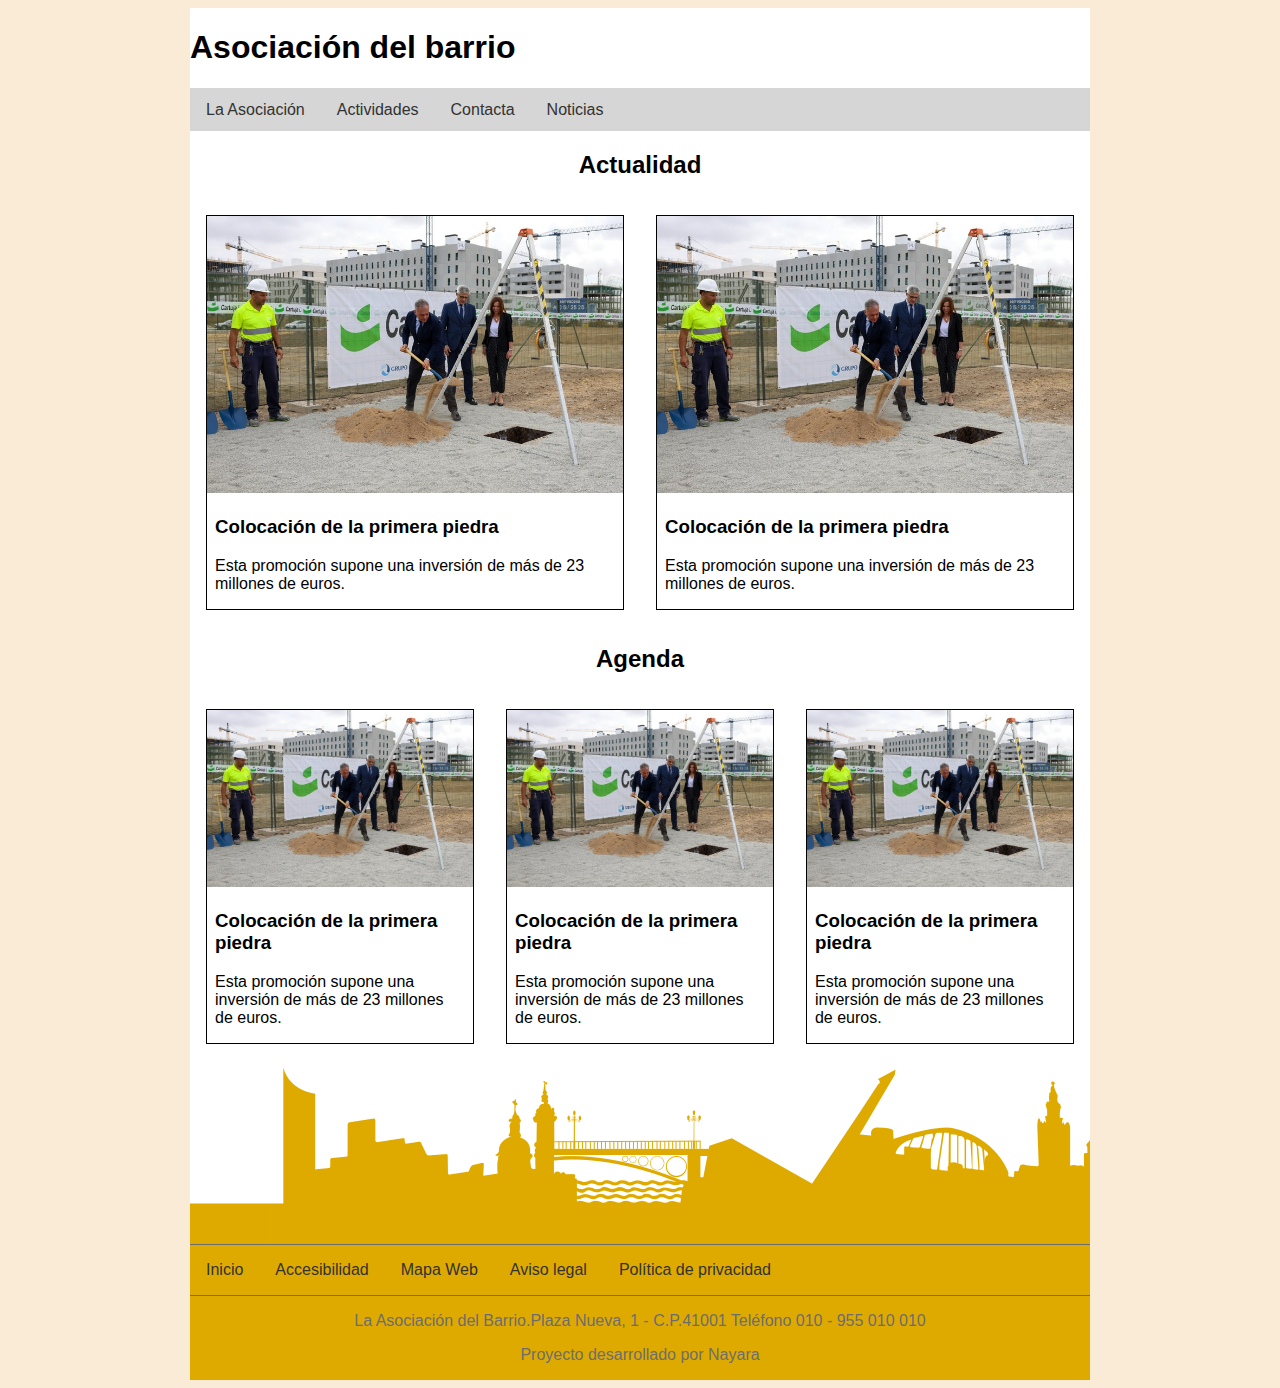
<file: index.html>
<!DOCTYPE html>
<html lang="es-ES">
<head>
    <meta charset="UTF-8">
    <meta name="viewport" content="width=device-width, initial-scale=1.0">
    <title>Asociación del Barrio</title>
    <link rel="stylesheet" href="estilos.css">
</head>
<body>
    <div class="contenedor">
        <header>
            <h1>Asociación del barrio</h1>
            <nav>
                <ul>
                    <li><a href="laasociacion.html">La Asociación</a></li>
                    <li><a href="actividades.html">Actividades</a></li>
                    <li><a href="contacta.html">Contacta</a></li>
                    <li><a href="noticias.html">Noticias</a></li>
                </ul>
            </nav>
        </header>
        <main>
            <!---Dos columnas de seis-->
            <section class="col-12">
                <h2>Actualidad</h2>
                <div class="row col-12">
                <article class="col-6">
                   <a href="#">
                    <div class="actualidad01">
                        
                        <img src="image/colocapiedra.png" width="100%" alt="Colocación de la primera piedra" title="Colocación de la primera piedra">
                    <div class="actualidadNoticia">
                    <h3>Colocación de la primera piedra</h3>
                    <p>Esta promoción supone una inversión de más de 23 millones de euros.
                    </p>
                    </div>
                    
                    </div>
                </a>
                </article>
                <article class="col-6">
                    <a href="#">
                     <div class="actualidad01">
                         
                         <img src="image/colocapiedra.png" width="100%" alt="Colocación de la primera piedra" title="Colocación de la primera piedra">
                     <div class="actualidadNoticia">
                     <h3>Colocación de la primera piedra</h3>
                     <p>Esta promoción supone una inversión de más de 23 millones de euros.
                     </p>
                     </div>
                     
                     </div>
                 </a>
                 </article>
            
                </div>
            </section>
            <!--Fin dos columnas de seis-->

            <!---Tres columnas de cuatro-->
            <section class="col-12">
                <h2>Agenda</h2>
                <div class="row col-12">
                <article class="col-4">
                   <a href="#">
                    <div class="actualidad01">
                        
                        <img src="image/colocapiedra.png" width="100%" alt="Colocación de la primera piedra" title="Colocación de la primera piedra">
                    <div class="actualidadNoticia">
                    <h3>Colocación de la primera piedra</h3>
                    <p>Esta promoción supone una inversión de más de 23 millones de euros.
                    </p>
                    </div>
                    
                    </div>
                </a>
                </article>
                <article class="col-4">
                    <a href="#">
                     <div class="actualidad01">
                         
                         <img src="image/colocapiedra.png" width="100%" alt="Colocación de la primera piedra" title="Colocación de la primera piedra">
                     <div class="actualidadNoticia">
                     <h3>Colocación de la primera piedra</h3>
                     <p>Esta promoción supone una inversión de más de 23 millones de euros.
                     </p>
                     </div>
                     
                     </div>
                 </a>
                 </article>
                 <article class="col-4">
                    <a href="#">
                     <div class="actualidad01">
                         
                         <img src="image/colocapiedra.png" width="100%" alt="Colocación de la primera piedra" title="Colocación de la primera piedra">
                     <div class="actualidadNoticia">
                     <h3>Colocación de la primera piedra</h3>
                     <p>Esta promoción supone una inversión de más de 23 millones de euros.
                     </p>
                     </div>
                     
                     </div>
                 </a>
                 </article>
                </div>
            </section>
            <!---Fin tres columnas de cuatro-->

        </main>
        <footer class="col-12">
            <div class="silueta"></div>
            <nav>
                <ul>
                    <li><a href="#">Inicio</a></li>
                    <li><a href="#">Accesibilidad</a></li>
                    <li><a href="#">Mapa Web</a></li>
                    <li><a href="#">Aviso legal</a></li>
                    <li><a href="#">Política de privacidad</a></li>
                </ul>
            </nav>
                <p>La Asociación del Barrio.Plaza Nueva, 1 - C.P.41001 Teléfono 010 - 955 010 010</p>
    
                <p>Proyecto desarrollado por Nayara</p>
            
        </footer>
    </div> <!--FIN de contenedor-->
</body>
</html>
</file>
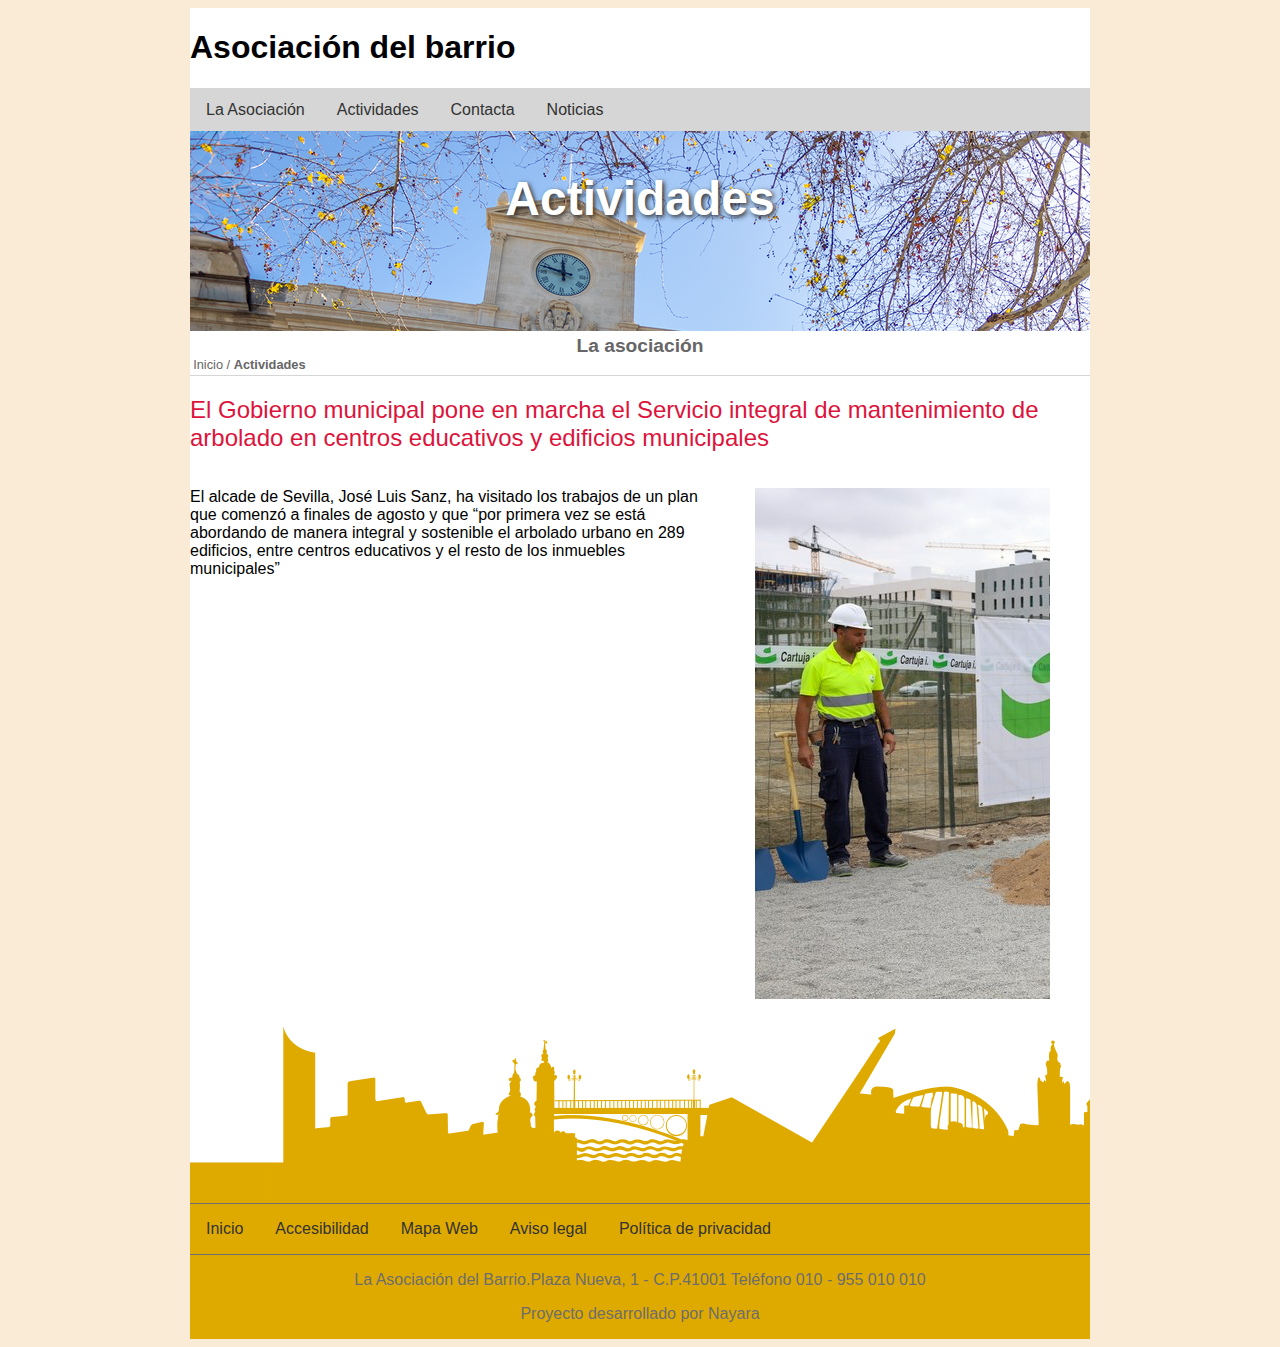
<file: actividades.html>
<!DOCTYPE html>
<html lang="es-ES">
<head>
    <meta charset="UTF-8">
    <meta name="viewport" content="width=device-width, initial-scale=1.0">
    <title>Actividades de la Asociación del Barrio</title>
    <link rel="stylesheet" href="estilos.css">
</head>
<body>
    <div class="contenedor">
        <header>
            <h1>Asociación del barrio</h1>
            <nav>
              <ul>
                    <li><a href="laasociacion.html">La Asociación</a></li>
                    <li><a href="actividades.html">Actividades</a></li>
                    <li><a href="contacta.html">Contacta</a></li>
                    <li><a href="noticias.html">Noticias</a></li>
                </ul>
            </nav>
        </header>
        <main>
            <!---Dos columnas de seis-->
            <section class="col-12 noticiasbg">
                <h2>Actividades</h2>
               
            </section>
            <section class="col-12 migadepan">
                <h2><a href="index.html">La asociación</a></h2>
                <p><a href="index.html">Inicio</a> /  <b>Actividades</b></p>
            </section>

            <section class="col-12 noticia">
                <h2> El Gobierno municipal pone en marcha el Servicio integral de mantenimiento de arbolado en centros educativos y edificios municipales</h2>
                <div class="row col-12">
                    <article>
                        <div class="col-7">
                            <p>El alcade de Sevilla, José Luis Sanz, ha visitado los trabajos de un plan que comenzó a finales de agosto y que “por primera vez se está abordando de manera integral y sostenible el arbolado urbano en 289 edificios, entre centros educativos y el resto de los inmuebles municipales”</p>
                        </div>
                        <div class="col-5">
                            <figure>
                                <img src="image/colocapiedra.png">
                            </figure>
                        </div>
                    </article>

                </div> <!---Fin del row-->


            </section>
           
               

        </main>
        <footer class="col-12">
            <div class="silueta"></div>
            <nav>
                <ul>
                    <li><a href="#">Inicio</a></li>
                    <li><a href="#">Accesibilidad</a></li>
                    <li><a href="#">Mapa Web</a></li>
                    <li><a href="#">Aviso legal</a></li>
                    <li><a href="#">Política de privacidad</a></li>
                </ul>
            </nav>
                <p>La Asociación del Barrio.Plaza Nueva, 1 - C.P.41001 Teléfono 010 - 955 010 010</p>
    
                <p>Proyecto desarrollado por Nayara</p>
            
        </footer>
    </div> <!--FIN de contenedor-->
</body>
</html>
</file>
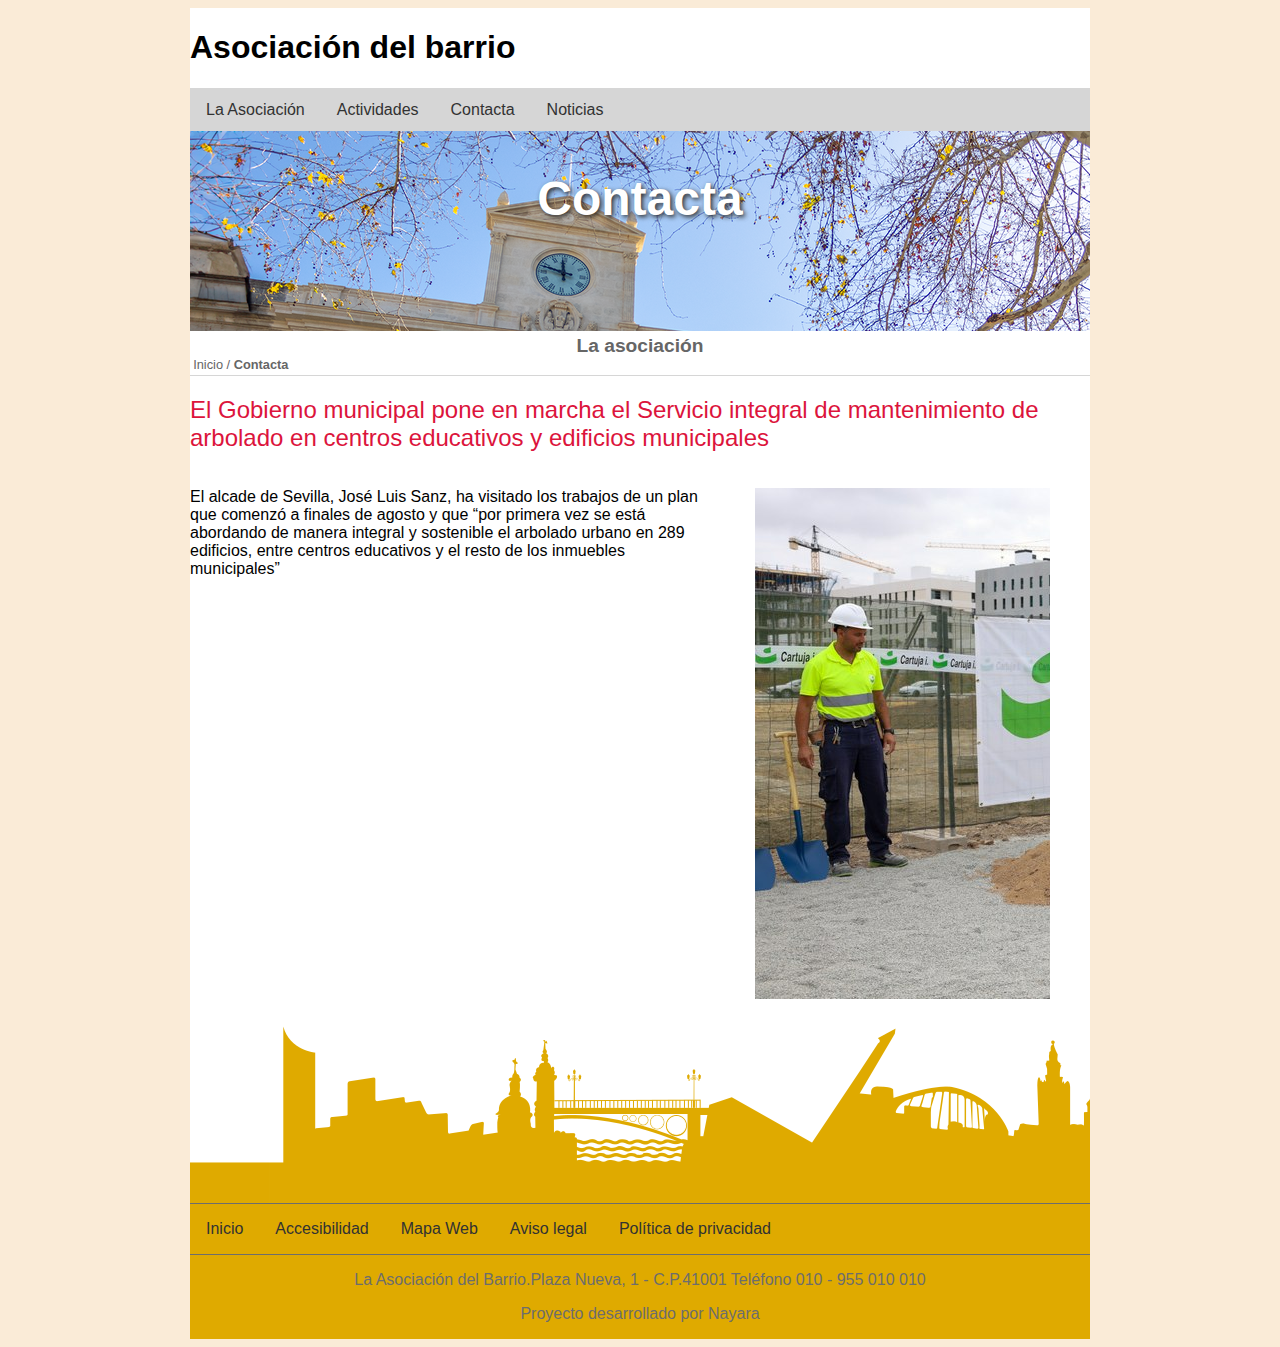
<file: contacta.html>
<!DOCTYPE html>
<html lang="es-ES">
<head>
    <meta charset="UTF-8">
    <meta name="viewport" content="width=device-width, initial-scale=1.0">
    <title>Contacta Asociación del Barrio</title>
    <link rel="stylesheet" href="estilos.css">
</head>
<body>
    <div class="contenedor">
        <header>
            <h1>Asociación del barrio</h1>
            <nav>
              <ul>
                    <li><a href="laasociacion.html">La Asociación</a></li>
                    <li><a href="actividades.html">Actividades</a></li>
                    <li><a href="contacta.html">Contacta</a></li>
                    <li><a href="noticias.html">Noticias</a></li>
                </ul>
            </nav>
        </header>
        <main>
            <!---Dos columnas de seis-->
            <section class="col-12 noticiasbg">
                <h2>Contacta</h2>
               
            </section>
            <section class="col-12 migadepan">
                <h2><a href="index.html">La asociación</a></h2>
                <p><a href="index.html">Inicio</a> /  <b>Contacta</b></p>
            </section>

            <section class="col-12 noticia">
                <h2> El Gobierno municipal pone en marcha el Servicio integral de mantenimiento de arbolado en centros educativos y edificios municipales</h2>
                <div class="row col-12">
                    <article>
                        <div class="col-7">
                            <p>El alcade de Sevilla, José Luis Sanz, ha visitado los trabajos de un plan que comenzó a finales de agosto y que “por primera vez se está abordando de manera integral y sostenible el arbolado urbano en 289 edificios, entre centros educativos y el resto de los inmuebles municipales”</p>
                        </div>
                        <div class="col-5">
                            <figure>
                                <img src="image/colocapiedra.png">
                            </figure>
                        </div>
                    </article>

                </div> <!---Fin del row-->


            </section>
           
               

        </main>
        <footer class="col-12">
            <div class="silueta"></div>
            <nav>
                <ul>
                    <li><a href="#">Inicio</a></li>
                    <li><a href="#">Accesibilidad</a></li>
                    <li><a href="#">Mapa Web</a></li>
                    <li><a href="#">Aviso legal</a></li>
                    <li><a href="#">Política de privacidad</a></li>
                </ul>
            </nav>
                <p>La Asociación del Barrio.Plaza Nueva, 1 - C.P.41001 Teléfono 010 - 955 010 010</p>
    
                <p>Proyecto desarrollado por Nayara</p>
            
        </footer>
    </div> <!--FIN de contenedor-->
</body>
</html>
</file>
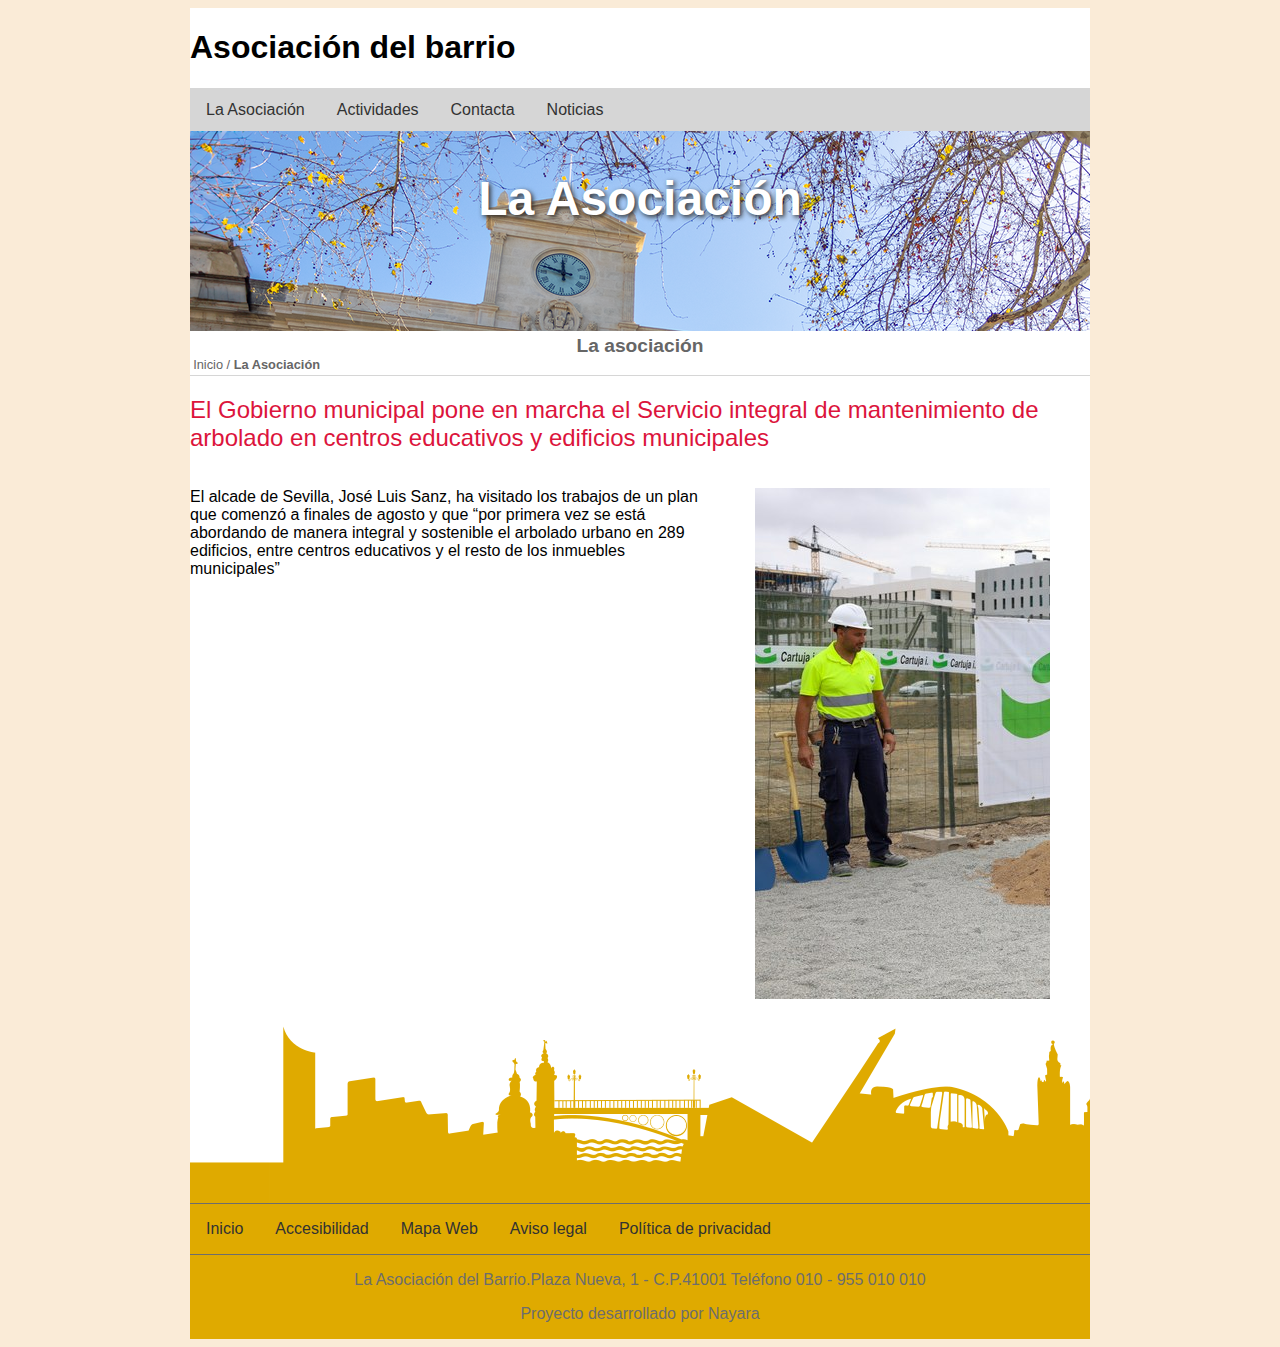
<file: laasociacion.html>
<!DOCTYPE html>
<html lang="es-ES">
<head>
    <meta charset="UTF-8">
    <meta name="viewport" content="width=device-width, initial-scale=1.0">
    <title>La Asociación del Barrio</title>
    <link rel="stylesheet" href="estilos.css">
</head>
<body>
    <div class="contenedor">
        <header>
            <h1>Asociación del barrio</h1>
            <nav>
              <ul>
                    <li><a href="laasociacion.html">La Asociación</a></li>
                    <li><a href="actividades.html">Actividades</a></li>
                    <li><a href="contacta.html">Contacta</a></li>
                    <li><a href="noticias.html">Noticias</a></li>
                </ul>
            </nav>
        </header>
        <main>
            <!---Dos columnas de seis-->
            <section class="col-12 noticiasbg">
                <h2>La Asociación</h2>
               
            </section>
            <section class="col-12 migadepan">
                <h2><a href="index.html">La asociación</a></h2>
                <p><a href="index.html">Inicio</a> / <b>La Asociación</b></p>
            </section>

            <section class="col-12 noticia">
                <h2> El Gobierno municipal pone en marcha el Servicio integral de mantenimiento de arbolado en centros educativos y edificios municipales</h2>
                <div class="row col-12">
                    <article>
                        <div class="col-7">
                            <p>El alcade de Sevilla, José Luis Sanz, ha visitado los trabajos de un plan que comenzó a finales de agosto y que “por primera vez se está abordando de manera integral y sostenible el arbolado urbano en 289 edificios, entre centros educativos y el resto de los inmuebles municipales”</p>
                        </div>
                        <div class="col-5">
                            <figure>
                                <img src="image/colocapiedra.png">
                            </figure>
                        </div>
                    </article>

                </div> <!---Fin del row-->


            </section>
           
               

        </main>
        <footer class="col-12">
            <div class="silueta"></div>
            <nav>
                <ul>
                    <li><a href="#">Inicio</a></li>
                    <li><a href="#">Accesibilidad</a></li>
                    <li><a href="#">Mapa Web</a></li>
                    <li><a href="#">Aviso legal</a></li>
                    <li><a href="#">Política de privacidad</a></li>
                </ul>
            </nav>
                <p>La Asociación del Barrio.Plaza Nueva, 1 - C.P.41001 Teléfono 010 - 955 010 010</p>
    
                <p>Proyecto desarrollado por Nayara</p>
            
        </footer>
    </div> <!--FIN de contenedor-->
</body>
</html>
</file>
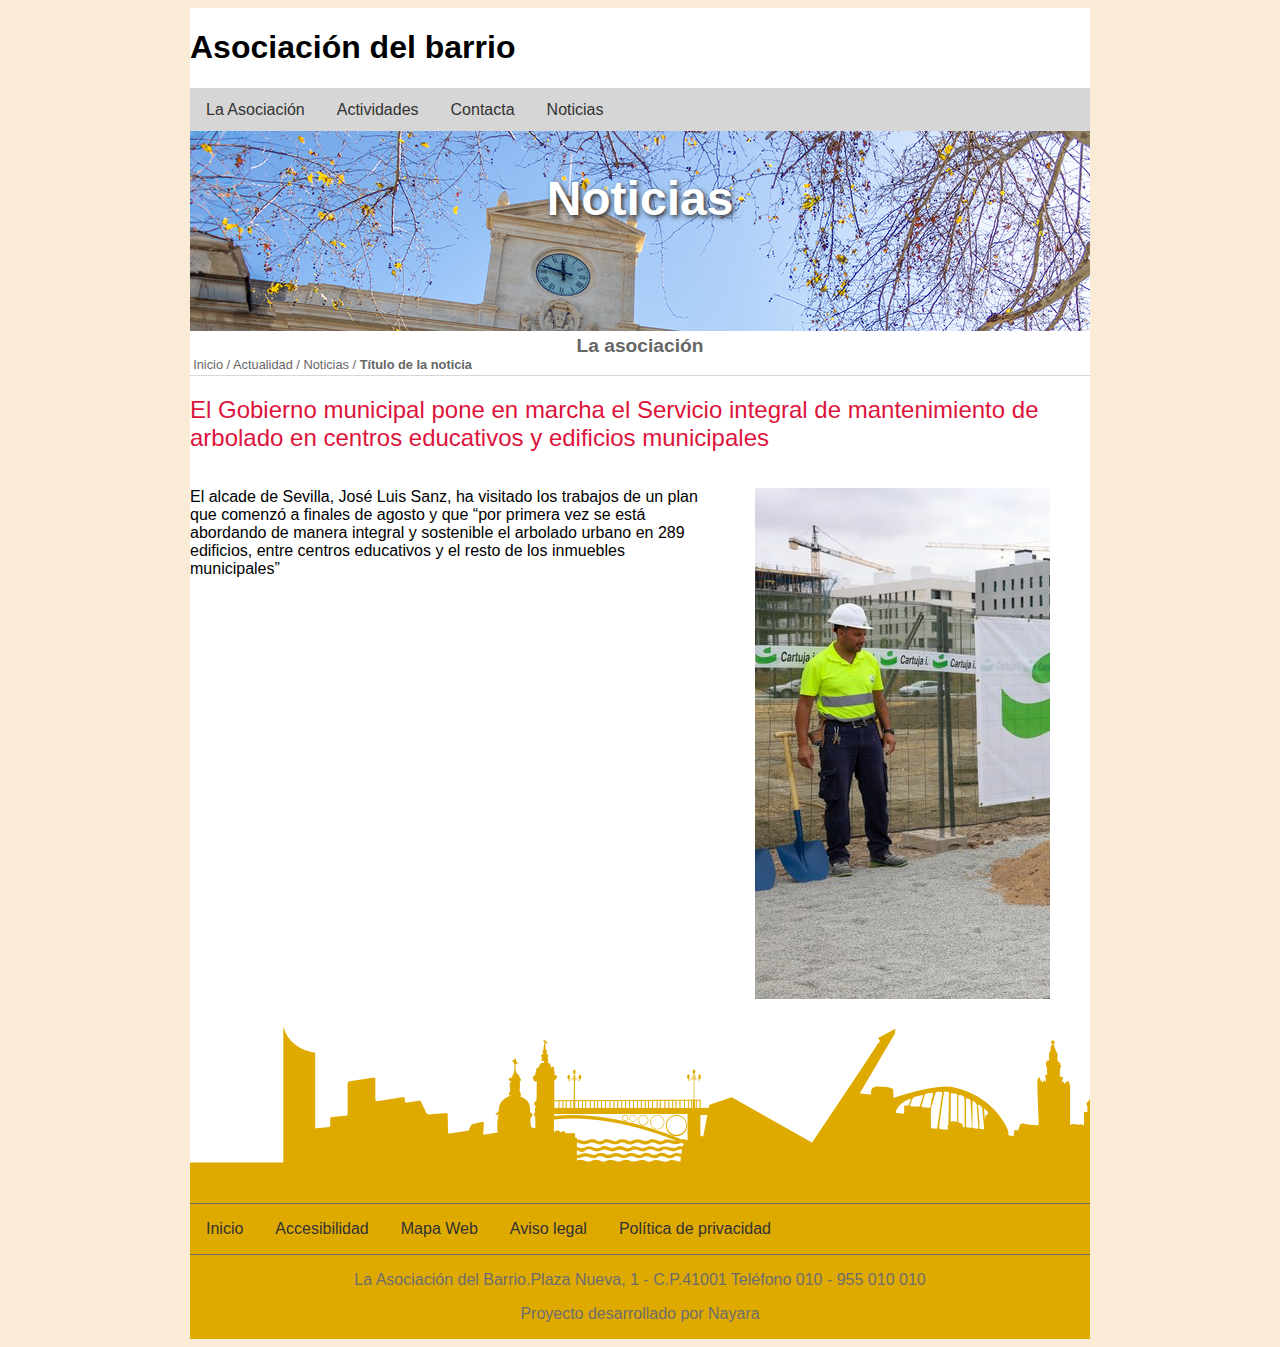
<file: noticias.html>
<!DOCTYPE html>
<html lang="es-ES">
<head>
    <meta charset="UTF-8">
    <meta name="viewport" content="width=device-width, initial-scale=1.0">
    <title>Noticias de la Asociación del Barrio</title>
    <link rel="stylesheet" href="estilos.css">
</head>
<body>
    <div class="contenedor">
        <header>
            <h1>Asociación del barrio</h1>
            <nav>
              <ul>
                    <li><a href="laasociacion.html">La Asociación</a></li>
                    <li><a href="actividades.html">Actividades</a></li>
                    <li><a href="contacta.html">Contacta</a></li>
                    <li><a href="noticias.html">Noticias</a></li>
                </ul>
            </nav>
        </header>
        <main>
            <!---Dos columnas de seis-->
            <section class="col-12 noticiasbg">
                <h2>Noticias</h2>
               
            </section>
            <section class="col-12 migadepan">
                <h2><a href="index.html">La asociación</a></h2>
                <p><a href="index.html">Inicio</a> / <a href="#">Actualidad</a> / <a href="#">Noticias</a> / <b>Título de la noticia</b></p>
            </section>

            <section class="col-12 noticia">
                <h2> El Gobierno municipal pone en marcha el Servicio integral de mantenimiento de arbolado en centros educativos y edificios municipales</h2>
                <div class="row col-12">
                    <article>
                        <div class="col-7">
                            <p>El alcade de Sevilla, José Luis Sanz, ha visitado los trabajos de un plan que comenzó a finales de agosto y que “por primera vez se está abordando de manera integral y sostenible el arbolado urbano en 289 edificios, entre centros educativos y el resto de los inmuebles municipales”</p>
                        </div>
                        <div class="col-5">
                            <figure>
                                <img src="image/colocapiedra.png">
                            </figure>
                        </div>
                    </article>

                </div> <!---Fin del row-->


            </section>
           
               

        </main>
        <footer class="col-12">
            <div class="silueta"></div>
            <nav>
                <ul>
                    <li><a href="#">Inicio</a></li>
                    <li><a href="#">Accesibilidad</a></li>
                    <li><a href="#">Mapa Web</a></li>
                    <li><a href="#">Aviso legal</a></li>
                    <li><a href="#">Política de privacidad</a></li>
                </ul>
            </nav>
                <p>La Asociación del Barrio.Plaza Nueva, 1 - C.P.41001 Teléfono 010 - 955 010 010</p>
    
                <p>Proyecto desarrollado por Nayara</p>
            
        </footer>
    </div> <!--FIN de contenedor-->
</body>
</html>
</file>
<file: estilos.css>
*{
    box-sizing: border-box;
    overflow: auto;
}
a {
    text-decoration: none;
}
body{
    background-color: antiquewhite;
    font-family: 'Trebuchet MS', 'Lucida Sans Unicode', 'Lucida Grande', 'Lucida Sans', Arial, sans-serif;
}
.contenedor{
    max-width: 900px;
    margin: 0 auto;
    background-color: white;
}

h2{
    text-align: center;
}

nav ul{
    list-style-type: none;
    margin: 0;
    padding: 0;
    overflow: hidden;
    background-color: #d6d6d6;
}

nav li{
    float: left;
}

nav li a{
    display: block;
    color: rgb(50, 50, 50);
    text-align: center;
    padding: 0.8rem 1rem;
    text-decoration: none;
}

header nav li a:hover{
    background-color: #8d8c8c;
    color: purple;
    text-decoration: underline;
}


.actualidad01{
    margin: 1rem;
    border: 1px solid black;
}

.actualidadNoticia{
    margin: 0 0.5rem;
    background-color: transparent;
}

a .actualidad01 {
    color: black;
    text-decoration: none;
}

a:hover .actualidad01{
    color: white;
    background-color: crimson;
}
  
footer{
    background-color: #dfaa00;
    text-align: center;
    color:  rgb(109, 109, 109);
}

footer nav{

    border-top: 1px solid rgb(109, 109, 109);
    border-bottom: 1px solid rgb(109, 109, 109);
}

footer nav ul{
    background-color: rgba(255, 255, 255, 0.0);
}


footer nav li a{
    display: block;
    color: rgb(50, 50, 50);
    text-align: center;
    padding: 1rem;
    text-decoration: none;
}

footer nav li a:hover{
    text-decoration: underline;
    color: crimson;
}


.silueta{
    background-image: url(image/skyline-amarillo.png);
    background-color: white;
    width: 100%;
    height: 184px;
}

/*Noticias*/
.noticiasbg{
background-image: url(image/fotonoticia.png);
height: 200px;
}

.noticiasbg h2{
    color: white;
    font-weight: 800;
    font-size: 3rem;
    text-shadow: 2px 2px 5px rgb(45, 45, 45);
}

/*migadepan*/
.migadepan{
    padding: 0.2rem;
    font-size: 0.8rem;
    color: #666;
    border-bottom: 1px solid #d6d6d6;
}

.migadepan  a{
   color: #666;
   text-decoration: none;
}

.migadepan a:hover{
    text-decoration: underline;
    color: crimson;
}

.migadepan h2, .migadepan p{
    margin: 0;
}

.noticia h2{
    color: crimson;
    text-align: left;
    font-weight: 100;
}

/*Sistema de columnas*/

[class*="col-"] {
    float: left;
}

.col-12{
    width: 100%;
}

.col-6{
    width: 50%;
}

.col-4{
    width: 33.3333%;
}

.col-5{
    width: 41.6666%;
}

.col-7{
    width: 58.3333%;
}
</file>
